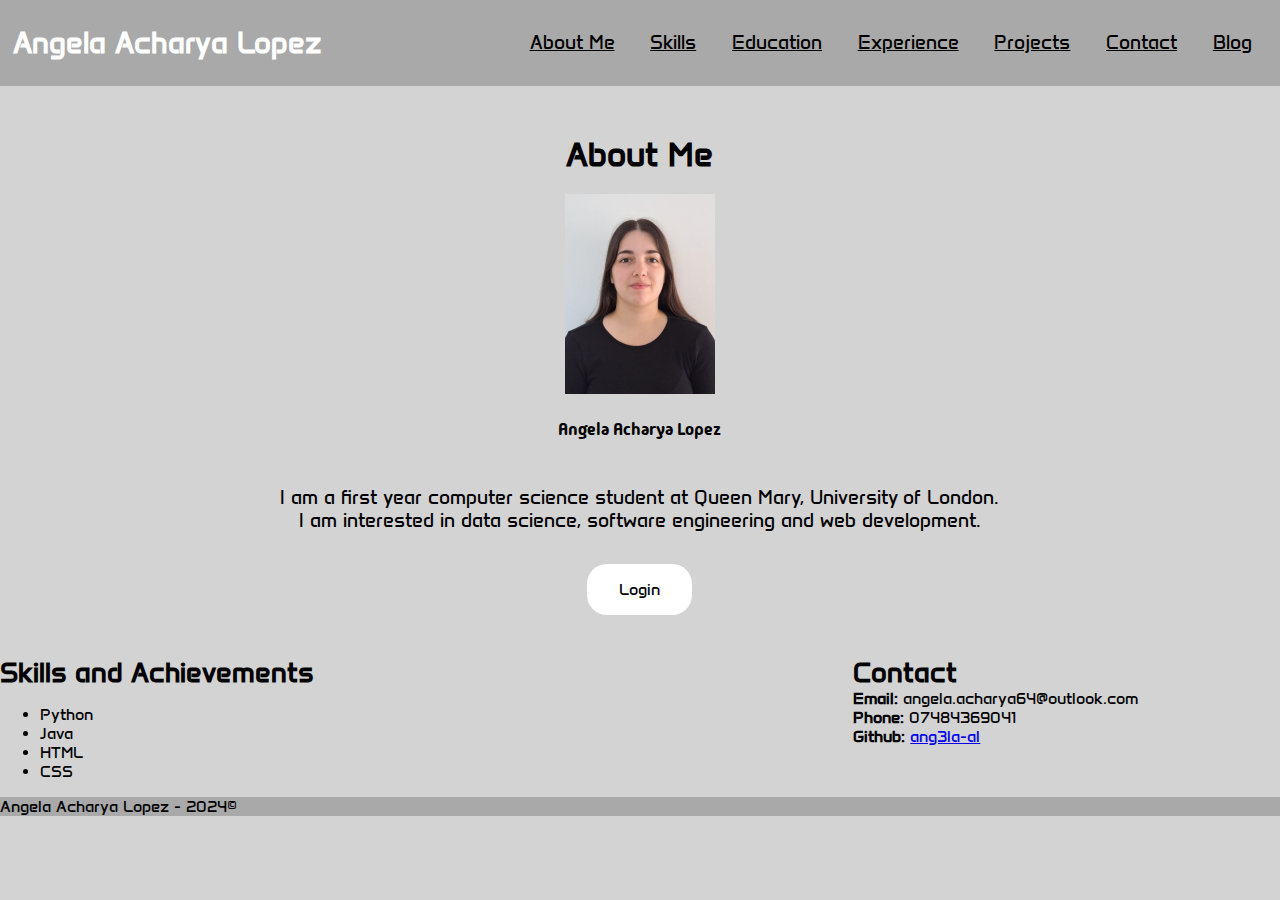
<file: index.html>
<!DOCTYPE html>
<html lang="en">
<head>
    <meta charset="UTF-8">
    <meta name="viewport" content="width=device-width, initial-scale=1.0">
    <title>Portfolio Homepage</title>
    <link rel="stylesheet" href="css/reset.css">
    <link rel="stylesheet" href="css/style.css">
    <link rel="stylesheet" href="css/mobile.css" media="screen and (max-width:768px)">
    

    <link rel="preconnect" href="https://fonts.googleapis.com">
    <link rel="preconnect" href="https://fonts.gstatic.com" crossorigin>
    <link href="https://fonts.googleapis.com/css2?family=Anta&display=swap" rel="stylesheet">
    <link rel="preconnect" href="https://fonts.googleapis.com">
    <link rel="preconnect" href="https://fonts.gstatic.com" crossorigin>
    <link href="https://fonts.googleapis.com/css2?family=Madimi+One&display=swap" rel="stylesheet">
</head>
<body>
    
    <div class = "index-container">
        <header>
            <nav id = "navigation">
                <h2 class ="name">Angela Acharya Lopez</h2>
                <ul>
                    <li><a href="#about">About Me</a></li>
                    <li><a href="#skills">Skills</a></li>
                    <li><a href="education.html">Education</a></li>
                    <li><a href="experience.html">Experience</a></li>
                    <li><a href="projects.html">Projects</a></li>
                    <li><a href="index.html">Contact</a></li>
                    <li><a href="viewPost.php">Blog</a></li>
                </ul>
            </nav>
        </header>
        
        <article id="about">
            <h1>About Me</h1>
            <section>
                <figure><img src="images/Student picture.jpg" alt="My picture" height="200"></figure>
                <figcaption>Angela Acharya Lopez</figcaption>
                <br>
                <br>
                <p>I am a first year computer science student at Queen Mary, University of London.</p>
                <p>I am interested in data science, software engineering and web development.</p>
            </section>
        </article>

        <div class="login-button">
            <a href="login.html" class="button">Login</a>
        </div>
        
        <article id="skills">
            <h1>Skills and Achievements</h1>
            <ul>
                <li>Python</li>
                <li>Java</li>
                <li>HTML</li>
                <li>CSS</li>
            </ul>
        </article>

        <section id="contact">
            <h1>Contact</h1>
            <p><strong>Email:</strong> angela.acharya64@outlook.com</p>
            <p><strong>Phone:</strong> 07484369041</p>
            <p><strong>Github:</strong> <a href="https://github.com/ang3la-al">ang3la-al</a></p>
        </section>
        
        <footer>
            <p>Angela Acharya Lopez - 2024©</p>
        </footer>
    </div>
</body>
</html>
</file>
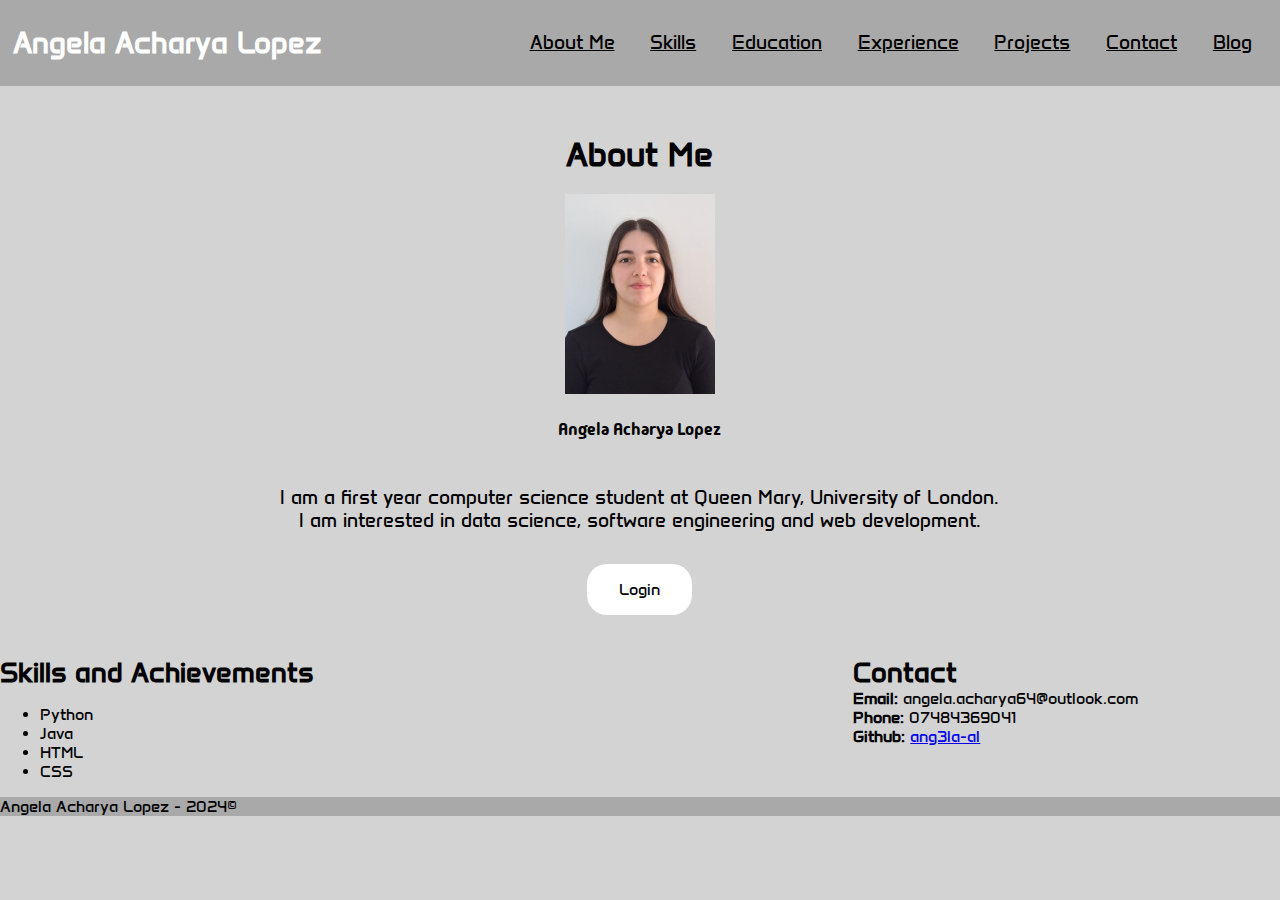
<file: aacharyalopez-phase1/index.html>
<!DOCTYPE html>
<html lang="en">
<head>
    <meta charset="UTF-8">
    <meta name="viewport" content="width=device-width, initial-scale=1.0">
    <title>Portfolio Homepage</title>
    <link rel="stylesheet" href="css/reset.css">
    <link rel="stylesheet" href="css/style.css">

    <link rel="preconnect" href="https://fonts.googleapis.com">
    <link rel="preconnect" href="https://fonts.gstatic.com" crossorigin>
    <link href="https://fonts.googleapis.com/css2?family=Anta&display=swap" rel="stylesheet">
    <link rel="preconnect" href="https://fonts.googleapis.com">
    <link rel="preconnect" href="https://fonts.gstatic.com" crossorigin>
    <link href="https://fonts.googleapis.com/css2?family=Madimi+One&display=swap" rel="stylesheet">
</head>
<body>
    
    <div class = "index-container">
        <header>
            <nav id = "navigation">
                <h2 class ="name">Angela Acharya Lopez</h2>
                <ul>
                    <li><a href="#about">About Me</a></li>
                    <li><a href="#skills">Skills</a></li>
                    <li><a href="education.html">Education</a></li>
                    <li><a href="experience.html">Experience</a></li>
                    <li><a href="projects.html">Projects</a></li>
                    <li><a href="index.html">Contact</a></li>
                    <li><a href="viewPost.html">Blog</a></li>
                </ul>
            </nav>
        </header>
        
        <article id="about">
            <h1>About Me</h1>
            <section>
                <figure><img src="images/Student picture.jpg" alt="My picture" height="200"></figure>
                <figcaption>Angela Acharya Lopez</figcaption>
                <br>
                <br>
                <p>I am a first year computer science student at Queen Mary, University of London.</p>
                <p>I am interested in data science, software engineering and web development.</p>
            </section>
        </article>

        <div class="login-button">
            <a href="login.html" class="button">Login</a>
        </div>
        
        <article id="skills">
            <h1>Skills and Achievements</h1>
            <ul>
                <li>Python</li>
                <li>Java</li>
                <li>HTML</li>
                <li>CSS</li>
            </ul>
        </article>

        <section id="contact">
            <h1>Contact</h1>
            <p><strong>Email:</strong> angela.acharya64@outlook.com</p>
            <p><strong>Phone:</strong> 07484369041</p>
            <p><strong>Github:</strong> <a href="https://github.com/ang3la-al">ang3la-al</a></p>
        </section>
        
        <footer>
            <p>Angela Acharya Lopez - 2024©</p>
        </footer>
    </div>
</body>
</html>
</file>
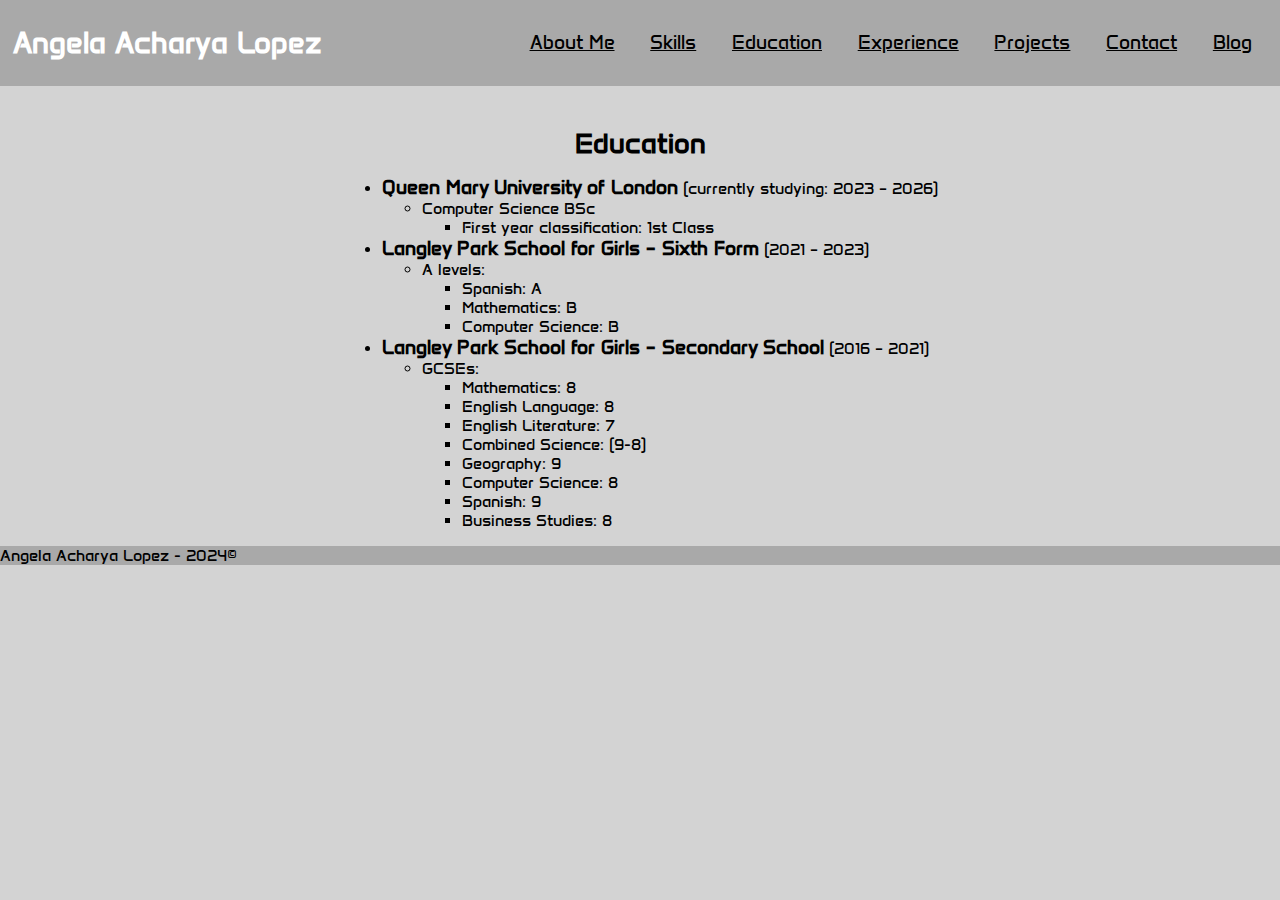
<file: education.html>
<!DOCTYPE html>
<html lang="en">
<head>
    <meta charset="UTF-8">
    <meta name="viewport" content="width=device-width, initial-scale=1.0">
    <title>Education</title>
    <link rel="stylesheet" href="css/reset.css">
    <link rel="stylesheet" href="css/style.css">
    <link rel="stylesheet" href="css/mobile.css" media="screen and (max-width:768px)">


    <link rel="preconnect" href="https://fonts.googleapis.com">
    <link rel="preconnect" href="https://fonts.gstatic.com" crossorigin>
    <link href="https://fonts.googleapis.com/css2?family=Anta&display=swap" rel="stylesheet">
</head>
<body>

    <div class = "education-container">

        <header>
            <nav id = "navigation">
                <h2 class ="name">Angela Acharya Lopez</h2>
                <ul>
                    <li><a href="index.html">About Me</a></li>
                    <li><a href="index.html">Skills</a></li>
                    <li><a href="#education">Education</a></li>
                    <li><a href="experience.html">Experience</a></li>
                    <li><a href="projects.html">Projects</a></li>
                    <li><a href="index.html">Contact</a></li>
                    <li><a href="viewPost.php">Blog</a></li>
                </ul>
            </nav>
        </header>

        
        <section id="education">
            <h1>Education</h1>
            <ul>
                <li><strong>Queen Mary University of London</strong> (currently studying: 2023 – 2026)</li>
                    <ul>
                        <li>Computer Science BSc</li>
                        <ul>
                            <li>First year classification: 1st Class</li>
                        </ul>
                    </ul>
                </li>
                <li><strong>Langley Park School for Girls – Sixth Form</strong> (2021 – 2023)</li>
                    <ul>
                        <li>A levels:
                            <ul>
                                <li>Spanish: A</li>
                                <li>Mathematics: B</li>
                                <li>Computer Science: B</li>
                            </ul>
                        </li>
                    </ul>
                </li>
                <li><strong>Langley Park School for Girls – Secondary School</strong> (2016 – 2021)</li>
                    <ul>
                        <li>GCSEs:
                            <ul>
                                <li>Mathematics: 8</li>
                                <li>English Language: 8</li>
                                <li>English Literature: 7</li>
                                <li>Combined Science: (9-8)</li>
                                <li>Geography: 9</li>
                                <li>Computer Science: 8</li>
                                <li>Spanish: 9</li>
                                <li>Business Studies: 8</li>
                            </ul>
                        </li>
                    </ul>
                </li>
            </ul>
        </section>

        <footer>
            <p>Angela Acharya Lopez - 2024©</p>
        </footer>
    </div>
    
</body>
</html>
</file>
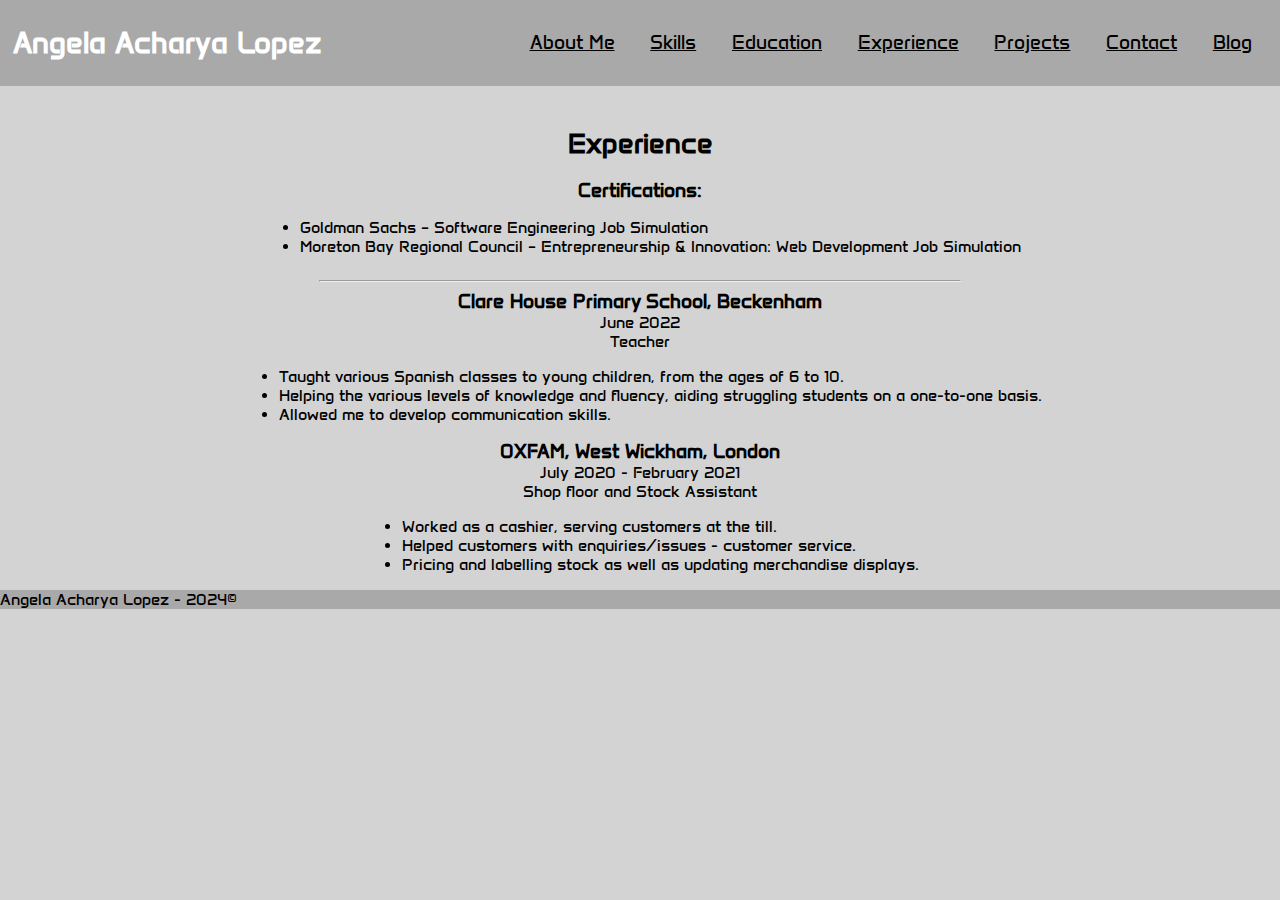
<file: experience.html>
<!DOCTYPE html>
<html lang="en">
<head>
    <meta charset="UTF-8">
    <meta name="viewport" content="width=device-width, initial-scale=1.0">
    <title>Experience</title>
    <link rel="stylesheet" href="css/reset.css">
    <link rel="stylesheet" href="css/style.css">
    <link rel="stylesheet" href="css/mobile.css" media="screen and (max-width:768px)">


    <link rel="preconnect" href="https://fonts.googleapis.com">
    <link rel="preconnect" href="https://fonts.gstatic.com" crossorigin>
    <link href="https://fonts.googleapis.com/css2?family=Anta&display=swap" rel="stylesheet">
</head>
<body>

    <div class = "experience-container">

        <header>
            <nav id = "navigation">
                <h2 class ="name">Angela Acharya Lopez</h2>
                <ul>
                    <li><a href="index.html">About Me</a></li>
                    <li><a href="index.html">Skills</a></li>
                    <li><a href="education.html">Education</a></li>
                    <li><a href="#experience">Experience</a></li>
                    <li><a href="projects.html">Projects</a></li>
                    <li><a href="index.html">Contact</a></li>
                    <li><a href="viewPost.php">Blog</a></li>
                </ul>
            </nav>
        </header>
        
        <section id="experience">
            <h1>Experience</h1>
            <br>
            <p><strong>Certifications:</strong></p>
            <ul>
                <li>Goldman Sachs – Software Engineering Job Simulation</li>
                <li>Moreton Bay Regional Council – Entrepreneurship & Innovation: Web Development Job Simulation</li>
            </ul>
            <hr>
            
            <p><strong>Clare House Primary School, Beckenham</strong></p>
            <p>June 2022</p>
            <p>Teacher</p>
            <ul>
                <li>Taught various Spanish classes to young children, from the ages of 6 to 10.</li>
                <li>Helping the various levels of knowledge and fluency, aiding struggling students on a one-to-one basis.</li>
                <li>Allowed me to develop communication skills.</li>
            </ul>

            <p><strong>OXFAM, West Wickham, London</strong></p>
            <p>July 2020 - February 2021</p>
            <p>Shop floor and Stock Assistant</p>
            <ul>
                <li>Worked as a cashier, serving customers at the till.</li>
                <li>Helped customers with enquiries/issues - customer service.</li>
                <li>Pricing and labelling stock as well as updating merchandise displays.</li>
            </ul>
        
        </section>

        <footer>
            <p>Angela Acharya Lopez - 2024©</p>
        </footer>
    </div>
</body>
</html>
</file>
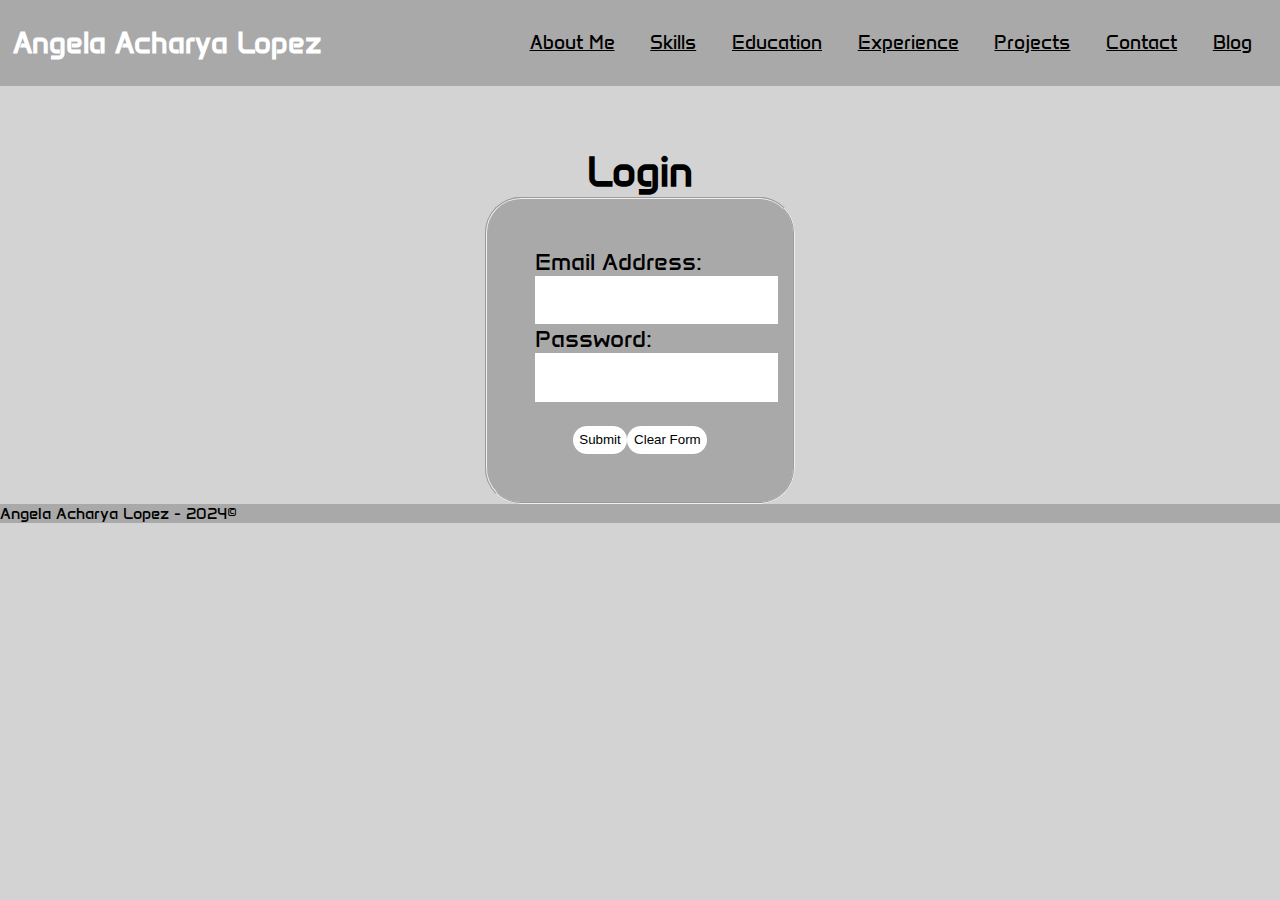
<file: login.html>
<!DOCTYPE html>
<html lang="en">
<head>
    <meta charset="UTF-8">
    <meta name="viewport" content="width=device-width, initial-scale=1.0">
    <title>Log in</title>
    <link rel="stylesheet" href="css/reset.css">
    <link rel="stylesheet" href="css/style.css">
    <link rel="stylesheet" href="css/mobile.css" media="screen and (max-width:768px)">


    <link rel="preconnect" href="https://fonts.googleapis.com">
    <link rel="preconnect" href="https://fonts.gstatic.com" crossorigin>
    <link href="https://fonts.googleapis.com/css2?family=Anta&display=swap" rel="stylesheet">
</head>
<body>

    <div class = "login-container">
        <header>
            <nav id = "navigation">
                <h2 class ="name">Angela Acharya Lopez</h2>
                <ul>
                    <li><a href="index.html">About Me</a></li>
                    <li><a href="index.html">Skills</a></li>
                    <li><a href="education.html">Education</a></li>
                    <li><a href="experience.html">Experience</a></li>
                    <li><a href="projects.html">Projects</a></li>
                    <li><a href="index.html">Contact</a></li>
                    <li><a href="viewPost.php">Blog</a></li>
                </ul>
            </nav>
        </header>
        <form method="POST" action="login.php">
            <h1>Login</h1>
            <fieldset class = "login">
                <div>
                    <label>Email Address:</label>
                    <br>
                    <input type ="email" name ="email" required>
                </div>
                
                <div class="telephone">
                    <label>Password:</label>
                    <br>
                    <input type ="password" name ="password" required>
                </div>

                <div class="buttons">
                    <input type="submit">
                    <input type="reset" value="Clear Form">
                </div>
            </fieldset>
        </form>

        
        <br>

        <footer>
            <p>Angela Acharya Lopez - 2024©</p>
        </footer>
    </div>
</body>
</html>
</file>
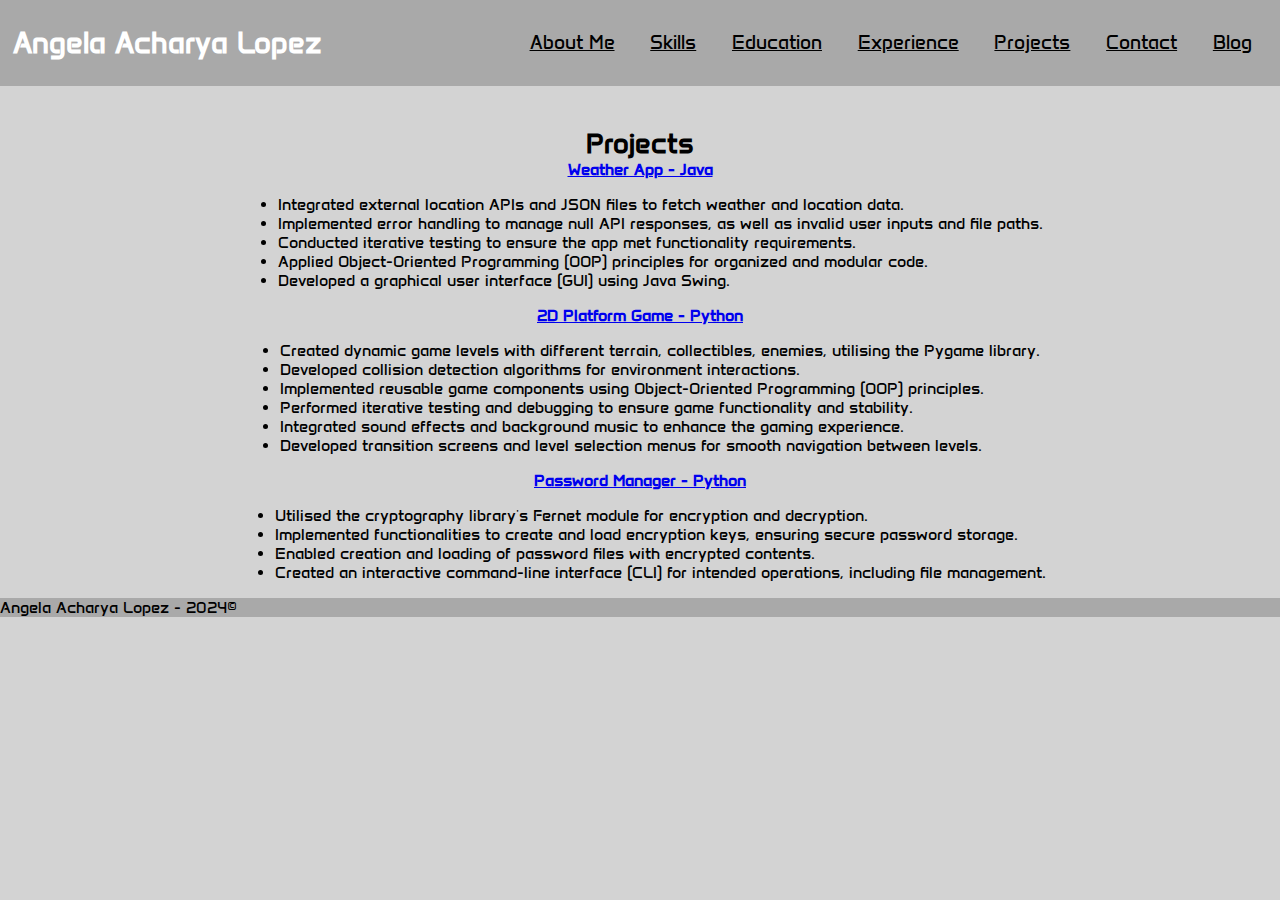
<file: projects.html>
<!DOCTYPE html>
<html lang="en">
<head>
    <meta charset="UTF-8">
    <meta name="viewport" content="width=device-width, initial-scale=1.0">
    <title>Projects</title>
    <link rel="stylesheet" href="css/reset.css">
    <link rel="stylesheet" href="css/style.css">
    <link rel="stylesheet" href="css/mobile.css" media="screen and (max-width:768px)">


    <link rel="preconnect" href="https://fonts.googleapis.com">
    <link rel="preconnect" href="https://fonts.gstatic.com" crossorigin>
    <link href="https://fonts.googleapis.com/css2?family=Anta&display=swap" rel="stylesheet">
</head>
<body>

    <div class = "projects-container">

        <header>
            <nav id = "navigation">
                <h2 class ="name">Angela Acharya Lopez</h2>
                <ul>
                    <li><a href="index.html">About Me</a></li>
                    <li><a href="index.html">Skills</a></li>
                    <li><a href="#education">Education</a></li>
                    <li><a href="experience.html">Experience</a></li>
                    <li><a href="projects.html">Projects</a></li>
                    <li><a href="index.html">Contact</a></li>
                    <li><a href="viewPost.php">Blog</a></li>
                </ul>
            </nav>
        </header>

        <section id="projects">
            <h1>Projects</h1>
            <h3><a href="https://github.com/ang3la-al/weather-app">Weather App - Java</a></h3>

            <ul>
                <li>Integrated external location APIs and JSON files to fetch weather and location data.</li>
                <li>Implemented error handling to manage null API responses, as well as invalid user inputs and file paths.</li>
                <li>Conducted iterative testing to ensure the app met functionality requirements.</li>
                <li>Applied Object-Oriented Programming (OOP) principles for organized and modular code.</li>
                <li>Developed a graphical user interface (GUI) using Java Swing.</li>
            </ul>
        
            <h3><h3><a href="https://github.com/ang3la-al/platform-game">2D Platform Game - Python</a></h3>
            <ul>
                <li>Created dynamic game levels with different terrain, collectibles, enemies, utilising the Pygame library.</li>
                <li>Developed collision detection algorithms for environment interactions.</li>
                <li>Implemented reusable game components using Object-Oriented Programming (OOP) principles.</li>
                <li>Performed iterative testing and debugging to ensure game functionality and stability.</li>
                <li>Integrated sound effects and background music to enhance the gaming experience.</li>
                <li>Developed transition screens and level selection menus for smooth navigation between levels.</li>
            </ul>
        
            <h3><h3><a href="https://github.com/ang3la-al/password-manager">Password Manager - Python</a></h3>
            <ul>
                <li>Utilised the cryptography library's Fernet module for encryption and decryption.</li>
                <li>Implemented functionalities to create and load encryption keys, ensuring secure password storage.</li>
                <li>Enabled creation and loading of password files with encrypted contents.</li>
                <li>Created an interactive command-line interface (CLI) for intended operations, including file management.</li>
                

            </ul>
        </section>

        <footer>
            <p>Angela Acharya Lopez - 2024©</p>
        </footer>
    </div>
    
</body>
</html>
</file>
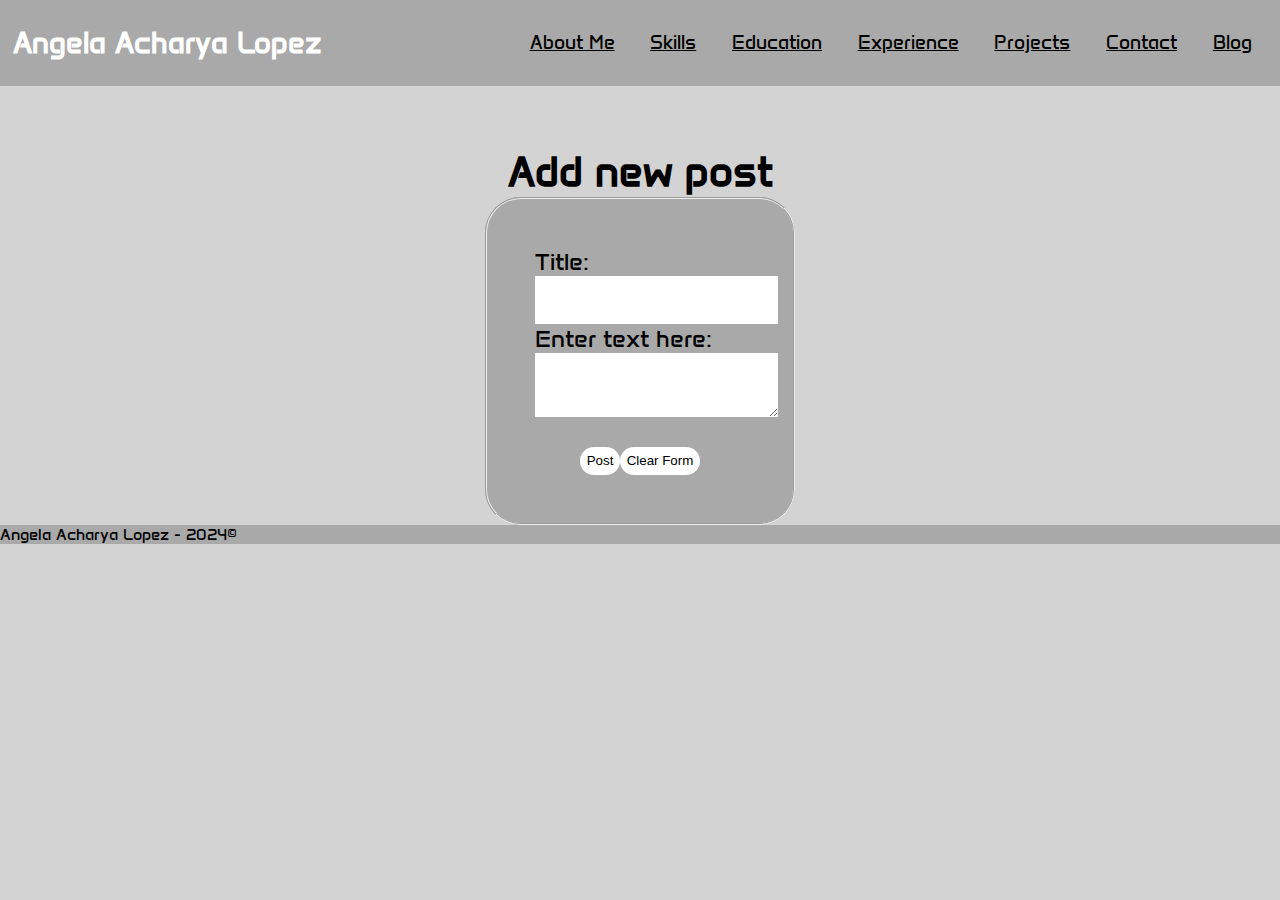
<file: aacharyalopez-phase1/addPost.html>
<!DOCTYPE html>
<html lang="en">
<head>
    <meta charset="UTF-8">
    <meta name="viewport" content="width=device-width, initial-scale=1.0">
    <title>Add post</title>
    <link rel="stylesheet" href="css/reset.css">
    <link rel="stylesheet" href="css/style.css">

    <link rel="preconnect" href="https://fonts.googleapis.com">
    <link rel="preconnect" href="https://fonts.gstatic.com" crossorigin>
    <link href="https://fonts.googleapis.com/css2?family=Anta&display=swap" rel="stylesheet">
</head>
<body>
    
    <div class = "addPost-container">

        <header>
            <nav id = "navigation">
                <h2 class ="name">Angela Acharya Lopez</h2>
                <ul>
                    <li><a href="index.html">About Me</a></li>
                    <li><a href="index.html">Skills</a></li>
                    <li><a href="education.html">Education</a></li>
                    <li><a href="experience.html">Experience</a></li>
                    <li><a href="projects.html">Projects</a></li>
                    <li><a href="index.html">Contact</a></li>
                    <li><a href="viewPost.html">Blog</a></li>
                </ul>
            </nav>
        </header>
        
        <form method="POST" action="">
            <h1>Add new post</h1>
            <fieldset class="blog">
                <div>
                    <label>Title:</label>
                    <br>
                    <input type="text" name="title" required>
                </div>
                
                <div class="content">
                    <label>Enter text here:</label>
                    <br>
                    <textarea name="content" required></textarea>
                </div>
        
                <div class="buttons">
                    <input type="submit" value="Post">
                    <input type="reset" value="Clear Form">
                </div>
            </fieldset>
        </form>

        <br>
        <br>
        <footer>
            <p>Angela Acharya Lopez - 2024©</p>
        </footer>
    </div>

</body>
</html>
</file>
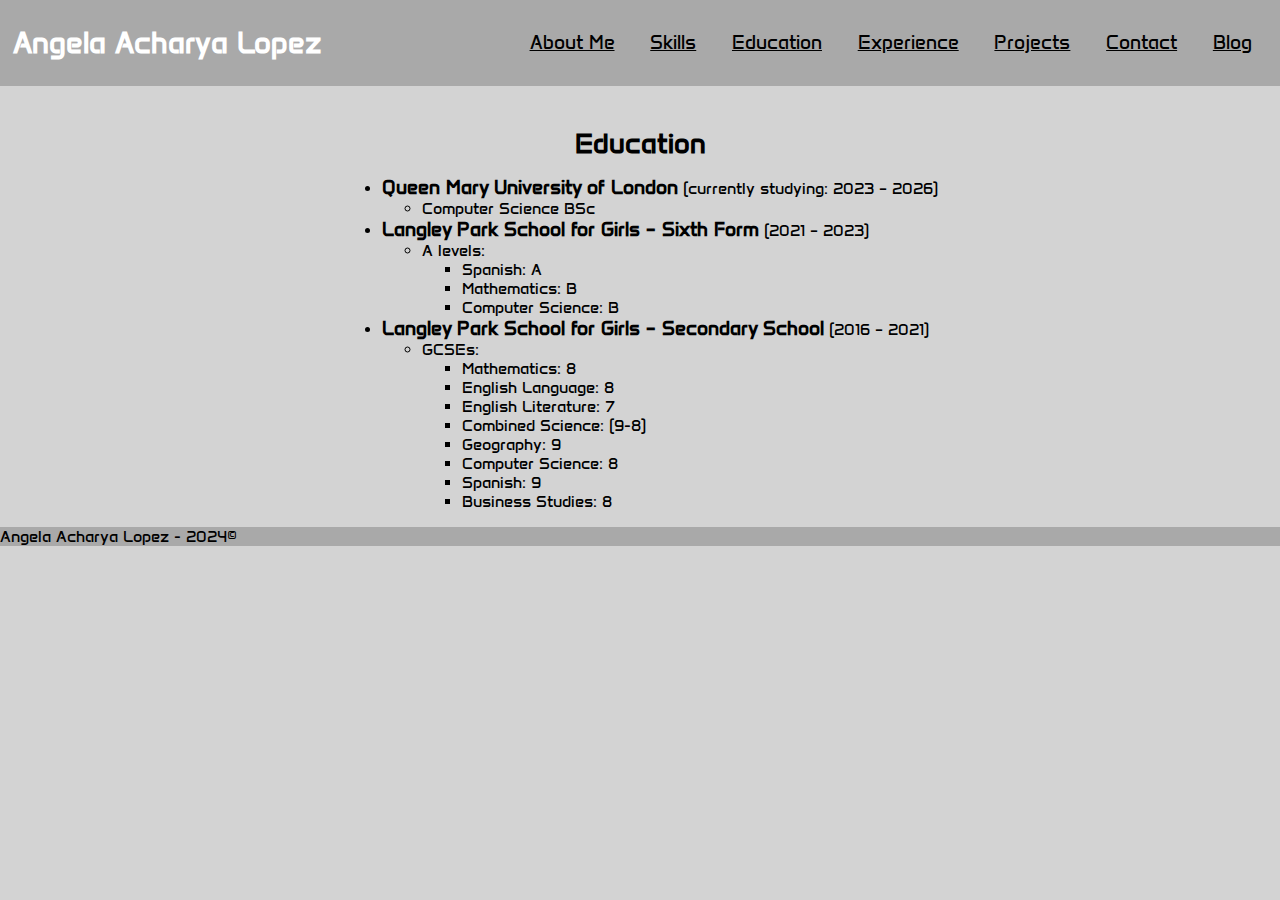
<file: aacharyalopez-phase1/education.html>
<!DOCTYPE html>
<html lang="en">
<head>
    <meta charset="UTF-8">
    <meta name="viewport" content="width=device-width, initial-scale=1.0">
    <title>Education</title>
    <link rel="stylesheet" href="css/reset.css">
    <link rel="stylesheet" href="css/style.css">

    <link rel="preconnect" href="https://fonts.googleapis.com">
    <link rel="preconnect" href="https://fonts.gstatic.com" crossorigin>
    <link href="https://fonts.googleapis.com/css2?family=Anta&display=swap" rel="stylesheet">
</head>
<body>

    <div class = "education-container">

        <header>
            <nav id = "navigation">
                <h2 class ="name">Angela Acharya Lopez</h2>
                <ul>
                    <li><a href="index.html">About Me</a></li>
                    <li><a href="index.html">Skills</a></li>
                    <li><a href="#education">Education</a></li>
                    <li><a href="experience.html">Experience</a></li>
                    <li><a href="projects.html">Projects</a></li>
                    <li><a href="index.html">Contact</a></li>
                    <li><a href="viewPost.html">Blog</a></li>
                </ul>
            </nav>
        </header>

        
        <section id="education">
            <h1>Education</h1>
            <ul>
                <li><strong>Queen Mary University of London</strong> (currently studying: 2023 – 2026)</li>
                    <ul>
                        <li>Computer Science BSc</li>
                    </ul>
                </li>
                <li><strong>Langley Park School for Girls – Sixth Form</strong> (2021 – 2023)</li>
                    <ul>
                        <li>A levels:
                            <ul>
                                <li>Spanish: A</li>
                                <li>Mathematics: B</li>
                                <li>Computer Science: B</li>
                            </ul>
                        </li>
                    </ul>
                </li>
                <li><strong>Langley Park School for Girls – Secondary School</strong> (2016 – 2021)</li>
                    <ul>
                        <li>GCSEs:
                            <ul>
                                <li>Mathematics: 8</li>
                                <li>English Language: 8</li>
                                <li>English Literature: 7</li>
                                <li>Combined Science: (9-8)</li>
                                <li>Geography: 9</li>
                                <li>Computer Science: 8</li>
                                <li>Spanish: 9</li>
                                <li>Business Studies: 8</li>
                            </ul>
                        </li>
                    </ul>
                </li>
            </ul>
        </section>

        <footer>
            <p>Angela Acharya Lopez - 2024©</p>
        </footer>
    </div>
    
</body>
</html>
</file>
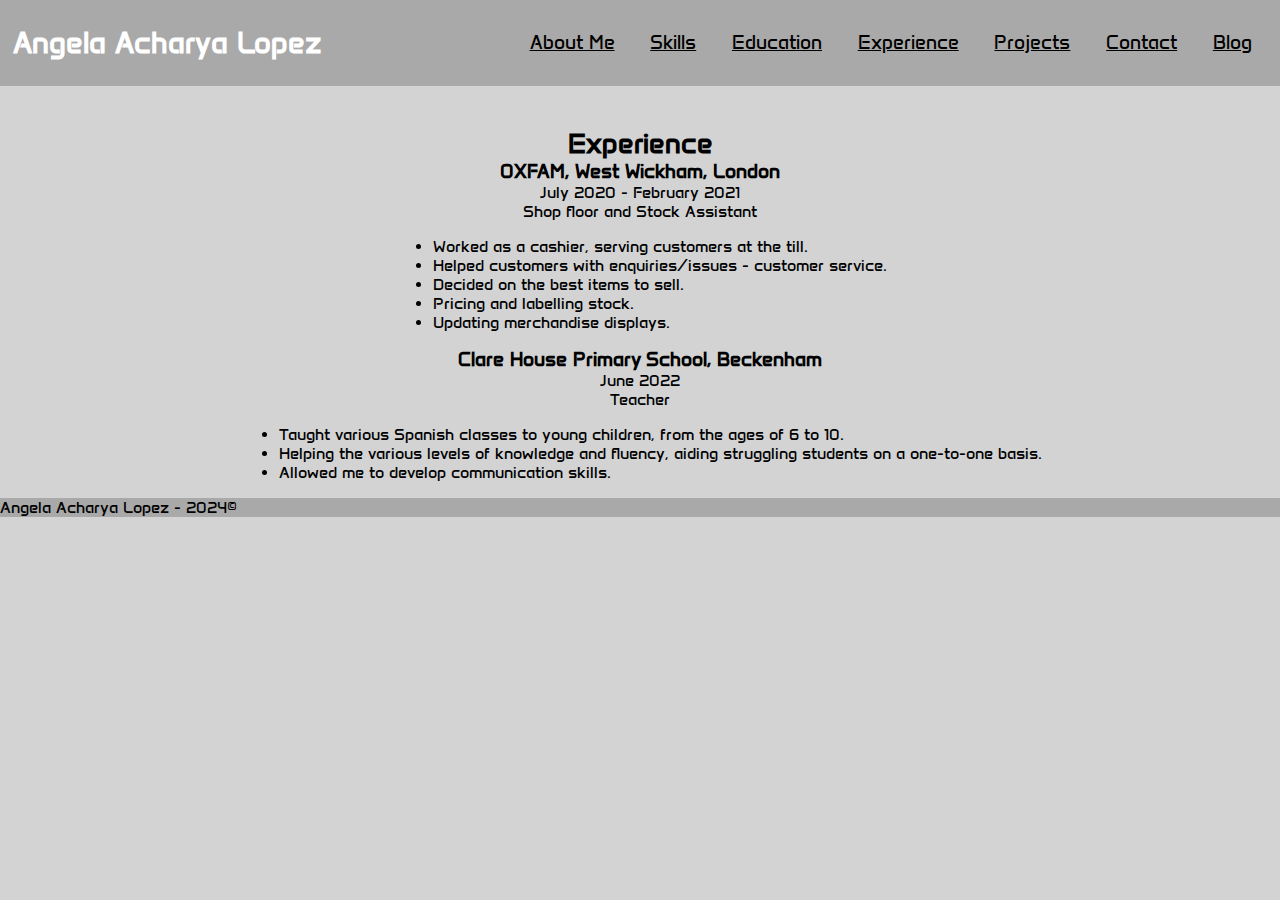
<file: aacharyalopez-phase1/experience.html>
<!DOCTYPE html>
<html lang="en">
<head>
    <meta charset="UTF-8">
    <meta name="viewport" content="width=device-width, initial-scale=1.0">
    <title>Experience</title>
    <link rel="stylesheet" href="css/reset.css">
    <link rel="stylesheet" href="css/style.css">

    <link rel="preconnect" href="https://fonts.googleapis.com">
    <link rel="preconnect" href="https://fonts.gstatic.com" crossorigin>
    <link href="https://fonts.googleapis.com/css2?family=Anta&display=swap" rel="stylesheet">
</head>
<body>

    <div class = "experience-container">

        <header>
            <nav id = "navigation">
                <h2 class ="name">Angela Acharya Lopez</h2>
                <ul>
                    <li><a href="index.html">About Me</a></li>
                    <li><a href="index.html">Skills</a></li>
                    <li><a href="education.html">Education</a></li>
                    <li><a href="#experience">Experience</a></li>
                    <li><a href="projects.html">Projects</a></li>
                    <li><a href="index.html">Contact</a></li>
                    <li><a href="viewPost.html">Blog</a></li>
                </ul>
            </nav>
        </header>
        
        <section id="experience">
            <h1>Experience</h1>
            <p><strong>OXFAM, West Wickham, London</strong></p>
            <p>July 2020 - February 2021</p>
            <p>Shop floor and Stock Assistant</p>
            <ul>
                <li>Worked as a cashier, serving customers at the till.</li>
                <li>Helped customers with enquiries/issues - customer service.</li>
                <li>Decided on the best items to sell.</li>
                <li>Pricing and labelling stock.</li>
                <li>Updating merchandise displays.</li>
            </ul>
        
            <p><strong>Clare House Primary School, Beckenham</strong></p>
            <p>June 2022</p>
            <p>Teacher</p>
            <ul>
                <li>Taught various Spanish classes to young children, from the ages of 6 to 10.</li>
                <li>Helping the various levels of knowledge and fluency, aiding struggling students on a one-to-one basis.</li>
                <li>Allowed me to develop communication skills.</li>
            </ul>
        </section>

        <footer>
            <p>Angela Acharya Lopez - 2024©</p>
        </footer>
    </div>
</body>
</html>
</file>
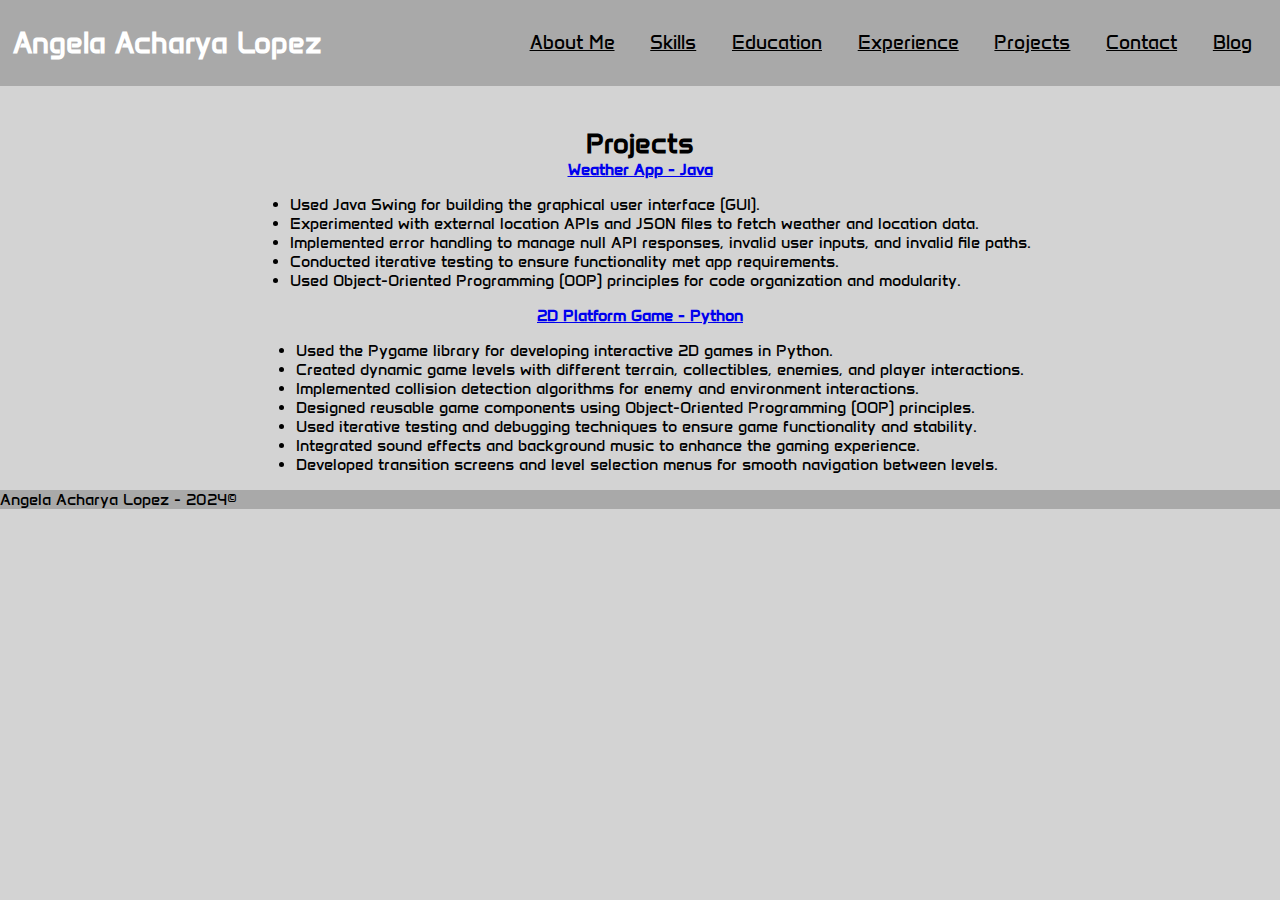
<file: aacharyalopez-phase1/projects.html>
<!DOCTYPE html>
<html lang="en">
<head>
    <meta charset="UTF-8">
    <meta name="viewport" content="width=device-width, initial-scale=1.0">
    <title>Projects</title>
    <link rel="stylesheet" href="css/reset.css">
    <link rel="stylesheet" href="css/style.css">

    <link rel="preconnect" href="https://fonts.googleapis.com">
    <link rel="preconnect" href="https://fonts.gstatic.com" crossorigin>
    <link href="https://fonts.googleapis.com/css2?family=Anta&display=swap" rel="stylesheet">
</head>
<body>

    <div class = "projects-container">

        <header>
            <nav id = "navigation">
                <h2 class ="name">Angela Acharya Lopez</h2>
                <ul>
                    <li><a href="index.html">About Me</a></li>
                    <li><a href="index.html">Skills</a></li>
                    <li><a href="#education">Education</a></li>
                    <li><a href="experience.html">Experience</a></li>
                    <li><a href="projects.html">Projects</a></li>
                    <li><a href="index.html">Contact</a></li>
                    <li><a href="viewPost.html">Blog</a></li>
                </ul>
            </nav>
        </header>

        <section id="projects">
            <h1>Projects</h1>
            <h3><a href="https://github.com/ang3la-al/weather-app">Weather App - Java</a></h3>

            <ul>
                <li>Used Java Swing for building the graphical user interface (GUI).</li>
                <li>Experimented with external location APIs and JSON files to fetch weather and location data.</li>
                <li>Implemented error handling to manage null API responses, invalid user inputs, and invalid file paths.</li>
                <li>Conducted iterative testing to ensure functionality met app requirements.</li>
                <li>Used Object-Oriented Programming (OOP) principles for code organization and modularity.</li>
            </ul>
        
            <h3><h3><a href="https://github.com/ang3la-al/platform-game">2D Platform Game - Python</a></h3>
            <ul>
                <li>Used the Pygame library for developing interactive 2D games in Python.</li>
                <li>Created dynamic game levels with different terrain, collectibles, enemies, and player interactions.</li>
                <li>Implemented collision detection algorithms for enemy and environment interactions.</li>
                <li>Designed reusable game components using Object-Oriented Programming (OOP) principles.</li>
                <li>Used iterative testing and debugging techniques to ensure game functionality and stability.</li>
                <li>Integrated sound effects and background music to enhance the gaming experience.</li>
                <li>Developed transition screens and level selection menus for smooth navigation between levels.</li>
            </ul>
        </section>

        <footer>
            <p>Angela Acharya Lopez - 2024©</p>
        </footer>
    </div>
    
</body>
</html>
</file>
<file: css/style.css>
/* page layouts */
.index-container {
    grid-template-columns: 1fr 1fr 1fr; 
    grid-template-rows: auto;
    display: grid;
    grid-template-areas: 
    'navigation navigation navigation'
    'about about about'      
    'login login login'
    'skills skills contact'
    'footer footer footer';
    gap: 0rem;
}

.education-container {
    display: grid;
    grid-template-areas: 
    'navigation'
    'education'
    'footer';
    gap: 0rem;
}

.experience-container {
    display: grid;
    grid-template-areas: 
    'navigation'
    'experience'
    'footer';
    gap: 0rem;
}

.projects-container {
    display: grid;
    grid-template-areas: 
    'navigation'
    'projects'
    'footer';
    gap: 0rem;
}

.login-container {
    display: grid;
    grid-template-areas: 
    'navigation'
    'login'
    'footer';
    gap: 0rem;
}

.viewPost-container {
    display: grid;
    grid-template-areas: 
    'navigation'
    'blog'
    'footer';
    gap: 0rem;
}

.addPost-container {
    display: grid;
    grid-template-areas: 
    'navigation'
    'blog'
    'footer';
    gap: 0rem;
}

/* navigation styles */
header {
    grid-area: navigation;
    width: 100%;
    background-color: darkgrey;
}

body{
    background-color: lightgrey;
    font-family: "Anta", sans-serif;
}

nav{
    display: flex;
    align-items: center;
    justify-content: space-between;
    padding-left: 1%;
    padding-right: 1%;
}

.name{
    color: white;
    font-size: 1.8em;
}

nav ul li{
    list-style-type: none;
    display: inline-block;
    padding: 0.8em;
    font-size: 1.2em;
}

nav ul li a{
    color: black;
}

nav ul li a:hover{
    color: white; 
}

/*button styles */
.button {
    display: inline-block;
    padding: 1em 2em;
    background-color: white;
    color: black;
    text-decoration: none;
    border: none;
    border-radius: 1.25em;
}
.login-button {
    display: flex;
    justify-content: center;
    margin-top: 2em; 
    grid-area: login;
}

.button:hover {
    background-color: darkgrey;
}

/* about styles */
#about {
    display: flex;
    flex-direction: column; 
    align-items: center; 
    font-size: 1.2em;
    grid-area: about;
}

#about section {
    text-align: center; 
}

#contact {
    grid-area: contact;
}

/*education styles */
#education {
    grid-area: education;
    display: flex;
    flex-direction: column;
    justify-content: center;
    align-items: center;
}

#education strong{
    font-size: 1.2em;
}

/*experience styles */
#experience {
    grid-area: experience;
    display: flex;
    flex-direction: column;
    justify-content: center;
    align-items: center;
}

#experience strong{
    font-size: 1.2em;
}

#projects {
    grid-area: projects;
    display: flex;
    flex-direction: column;
    justify-content: center;
    align-items: center;
}

#skills {
    grid-area: skills;
}

.viewPost-container{
    display: flex;
    flex-direction: column;
    justify-content: center;
    align-items: center;
}

/*form styling */
form {
    display: flex;
    flex-direction: column;
    align-items: center;
    justify-content: center;
    font-size: 1.5em;
}

.login, .blog {
    display: flex;
    flex-direction: column;
    align-items: center;
    background-color: darkgrey;
    padding: 2em;
    border-radius: 1.5em;
}

.login input[type=email], .login input[type=password], .blog input[type=text], .blog textarea {
    width: 100%;
    padding: 1.25em;
    border: none;
    margin: 0 auto;
}

.buttons {
    display: flex;
    justify-content: space-around;
    padding-top: 1em;
}

.buttons input[type=submit], .buttons input[type=reset] {
    background-color: white;
    padding: 0.5em;
    border: none;
    border-radius: 1.25em;
}

.buttons input[type=submit]:hover, .buttons input[type=reset]:hover {
    background-color: lightgrey;
}

/*footer styles */
footer {
    grid-area: footer;
    background-color: darkgrey;
    width: 100%;
}

h1 {
    font-size: 1.7em;
    margin-top: 1.5em;
}

figcaption {
    font-family: "Madimi One", sans-serif;
    font-weight: 400;
    font-size: 0.9em;
    font-style: normal;
}

/* blog post styles */
hr {
    width: 50%;
}

/*add post form validation*/
.empty {
    border: 1px solid red;
}

/*preview styles*/
.centered-body {
    display: flex;
    flex-direction: column;
    justify-content: center;
    align-items: center;
}

#upload-button, #edit-button {
    display: inline-block;
    padding: 0.5em 1em;
    margin: 1em 0.5em;
    background-color: white;
    color: black;
    text-decoration: none;
    border-radius: 1em;
}

#upload-button:hover, #edit-button:hover {
    background-color: darkgrey;
}
</file>
<file: css/mobile.css>
@media only screen and (max-width: 768px) {
    body {
        font-size: 0.8em; 
    }

    .index-container{
        grid-template-columns: 1fr; 
        grid-template-areas:
            'navigation'
            'about'
            'login'
            'skills'
            'contact'
            'footer';
    }

    /* new navigation styles */
    nav {
        display: flex;
        flex-direction: column;
        align-items: center;
        justify-content: space-around;
        padding-left: 1%;
        padding-right: 1%;
        height: 100%; 
    }

    nav ul {
        padding: 0;
    }

    nav ul li {
        list-style-type: none;
        margin: 0;
        padding: 0.8em;
    }

    nav ul li a {
        color: black;
        text-decoration: none;
    }

    nav ul li a:hover {
        color: white;
    }
}
</file>
<file: aacharyalopez-phase1/css/style.css>
/* page layouts */
.index-container {
    grid-template-columns: 1fr 1fr 1fr; 
    grid-template-rows: auto;
    display: grid;
    grid-template-areas: 
    'navigation navigation navigation'
    'about about about'      
    'login login login'
    'skills skills contact'
    'footer footer footer';
    gap: 0rem;
}

.education-container {
    display: grid;
    grid-template-areas: 
    'navigation'
    'education'
    'footer';
    gap: 0rem;
}

.experience-container {
    display: grid;
    grid-template-areas: 
    'navigation'
    'experience'
    'footer';
    gap: 0rem;
}

.projects-container {
    display: grid;
    grid-template-areas: 
    'navigation'
    'projects'
    'footer';
    gap: 0rem;
}

.login-container {
    display: grid;
    grid-template-areas: 
    'navigation'
    'login'
    'footer';
    gap: 0rem;
}

.viewPost-container {
    display: grid;
    grid-template-areas: 
    'navigation'
    'blog'
    'footer';
    gap: 0rem;
}

.addPost-container {
    display: grid;
    grid-template-areas: 
    'navigation'
    'blog'
    'footer';
    gap: 0rem;
}

/* navigation styles */
header {
    grid-area: navigation;
    width: 100%;
    background-color: darkgrey;
}

body{
    background-color: lightgrey;
    font-family: "Anta", sans-serif;
}

nav{
    display: flex;
    align-items: center;
    justify-content: space-between;
    padding-left: 1%;
    padding-right: 1%;
}

.name{
    color: white;
    font-size: 1.8em;
}

nav ul li{
    list-style-type: none;
    display: inline-block;
    padding: 0.8em;
    font-size: 1.2em;
}

nav ul li a{
    color: black;
}

nav ul li a:hover{
    color: white; 
}

/*button styles */
.button {
    display: inline-block;
    padding: 1em 2em;
    background-color: white;
    color: black;
    text-decoration: none;
    border: none;
    border-radius: 1.25em;
}
.login-button {
    display: flex;
    justify-content: center;
    margin-top: 2em; 
    grid-area: login;
}

.button:hover {
    background-color: darkgrey;
}

/* about styles */
#about {
    display: flex;
    flex-direction: column; 
    align-items: center; 
    font-size: 1.2em;
    grid-area: about;
}

#about section {
    text-align: center; 
}

#contact {
    grid-area: contact;
}

/*education styles */
#education {
    grid-area: education;
    display: flex;
    flex-direction: column;
    justify-content: center;
    align-items: center;
}

#education strong{
    font-size: 1.2em;
}

/*experience styles */
#experience {
    grid-area: experience;
    display: flex;
    flex-direction: column;
    justify-content: center;
    align-items: center;
}

#experience strong{
    font-size: 1.2em;
}

#projects {
    grid-area: projects;
    display: flex;
    flex-direction: column;
    justify-content: center;
    align-items: center;
}

#skills {
    grid-area: skills;
}

.viewPost-container{
    display: flex;
    flex-direction: column;
    justify-content: center;
    align-items: center;
}

/*form styling */
form {
    display: flex;
    flex-direction: column;
    align-items: center;
    justify-content: center;
    font-size: 1.5em;
}

.login, .blog {
    display: flex;
    flex-direction: column;
    align-items: center;
    background-color: darkgrey;
    padding: 2em;
    border-radius: 1.5em;
}

.login input[type=email], .login input[type=password], .blog input[type=text], .blog textarea {
    width: 100%;
    padding: 1.25em;
    border: none;
    margin: 0 auto;
}

.buttons {
    display: flex;
    justify-content: space-around;
    padding-top: 1em;
}

.buttons input[type=submit], .buttons input[type=reset] {
    background-color: white;
    padding: 0.5em;
    border: none;
    border-radius: 1.25em;
}

.buttons input[type=submit]:hover, .buttons input[type=reset]:hover {
    background-color: lightgrey;
}

/*footer styles */
footer {
    grid-area: footer;
    background-color: darkgrey;
    width: 100%;
}

h1 {
    font-size: 1.7em;
    margin-top: 1.5em;
}

figcaption {
    font-family: "Madimi One", sans-serif;
    font-weight: 400;
    font-size: 0.9em;
    font-style: normal;
}
</file>
